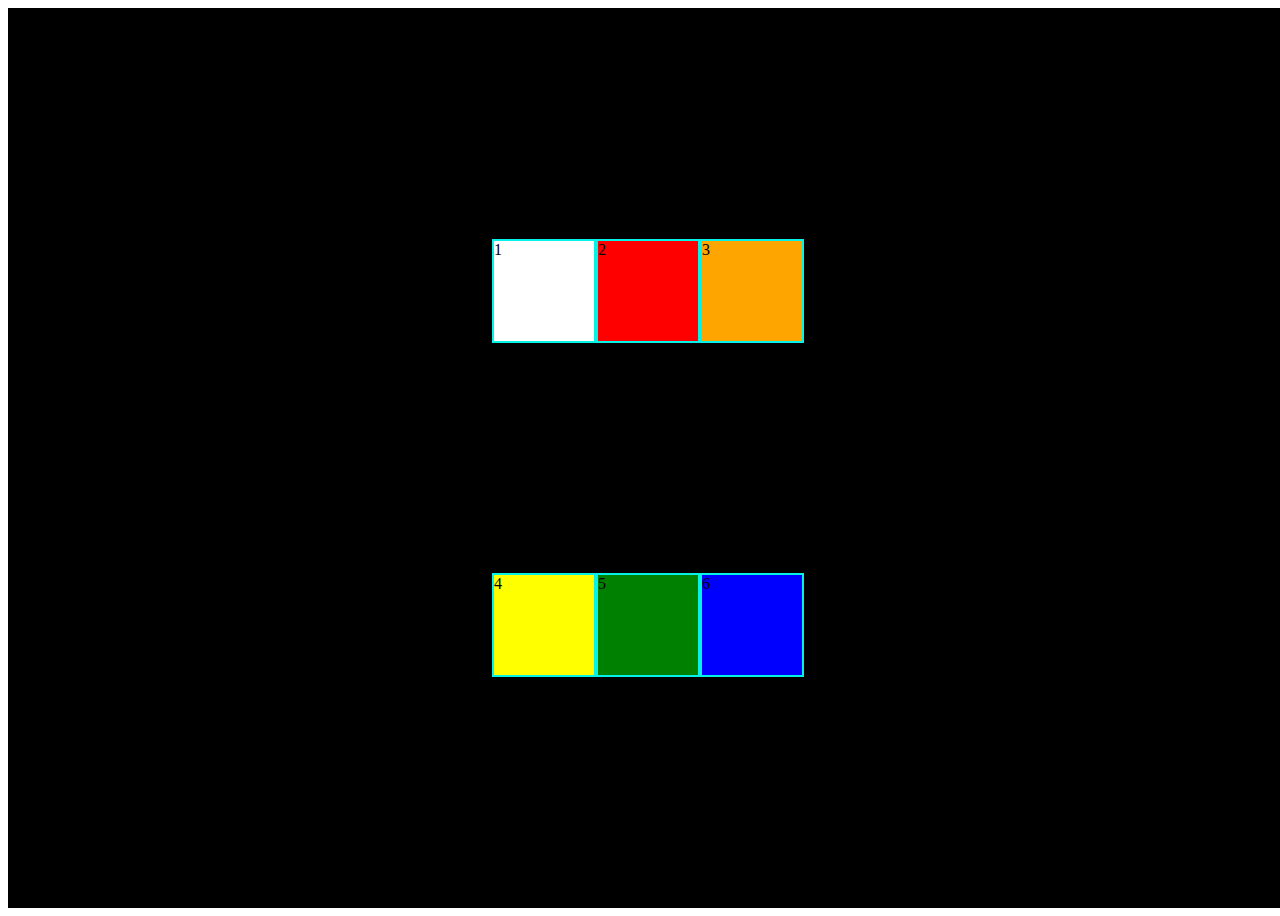
<file: flexbox.html>
<!DOCTYPE html>
<html lang="en">

<head>
    <meta charset="UTF-8">
    <meta name="viewport" content="width=, initial-scale=1.0">
    <title>Document</title>
    <style>
        #main-div {
            width: 100vw;
            height: 100vh;
            background-color: black;
            display: flex;
            flex-direction: column;
            justify-content: space-evenly;
            align-items: center;
        }

        .div1{
            display: flex;
            justify-content: space-evenly;
        }

        .div2{
            display: flex;
            justify-content: space-evenly;
        }

        .box-1 {
            width: 100px;
            height: 100px;
            background-color: white;
            border: 2px solid rgb(6, 242, 230);
        }

        .box-2 {
            width: 100px;
            height: 100px;
            background-color: red;
            border: 2px solid rgb(6, 242, 230);
        }

        .box-3 {
            width: 100px;
            height: 100px;
            background-color: orange;
            border: 2px solid rgb(6, 242, 230);
        }

        .box-4 {
            width: 100px;
            height: 100px;
            background-color: yellow;
            border: 2px solid rgb(6, 242, 230);
        }

        .box-5 {
            width: 100px;
            height: 100px;
            background-color: green;
            border: 2px solid rgb(6, 242, 230);
        }

        .box-6 {
            width: 100px;
            height: 100px;
            background-color: blue;
            border: 2px solid rgb(6, 242, 230);
        }



    </style>
</head>

<body>

    <div id="main-div">
        <div class="div1">
            <div class="box-1">1</div>
            <div class="box-2">2</div>
            <div class="box-3">3</div>
        </div>
        <div class="div2">
            <div class="box-4">4</div>
            <div class="box-5">5</div>
            <div class="box-6">6</div>
        </div>
    </div>

</body>

</html>
</file>
